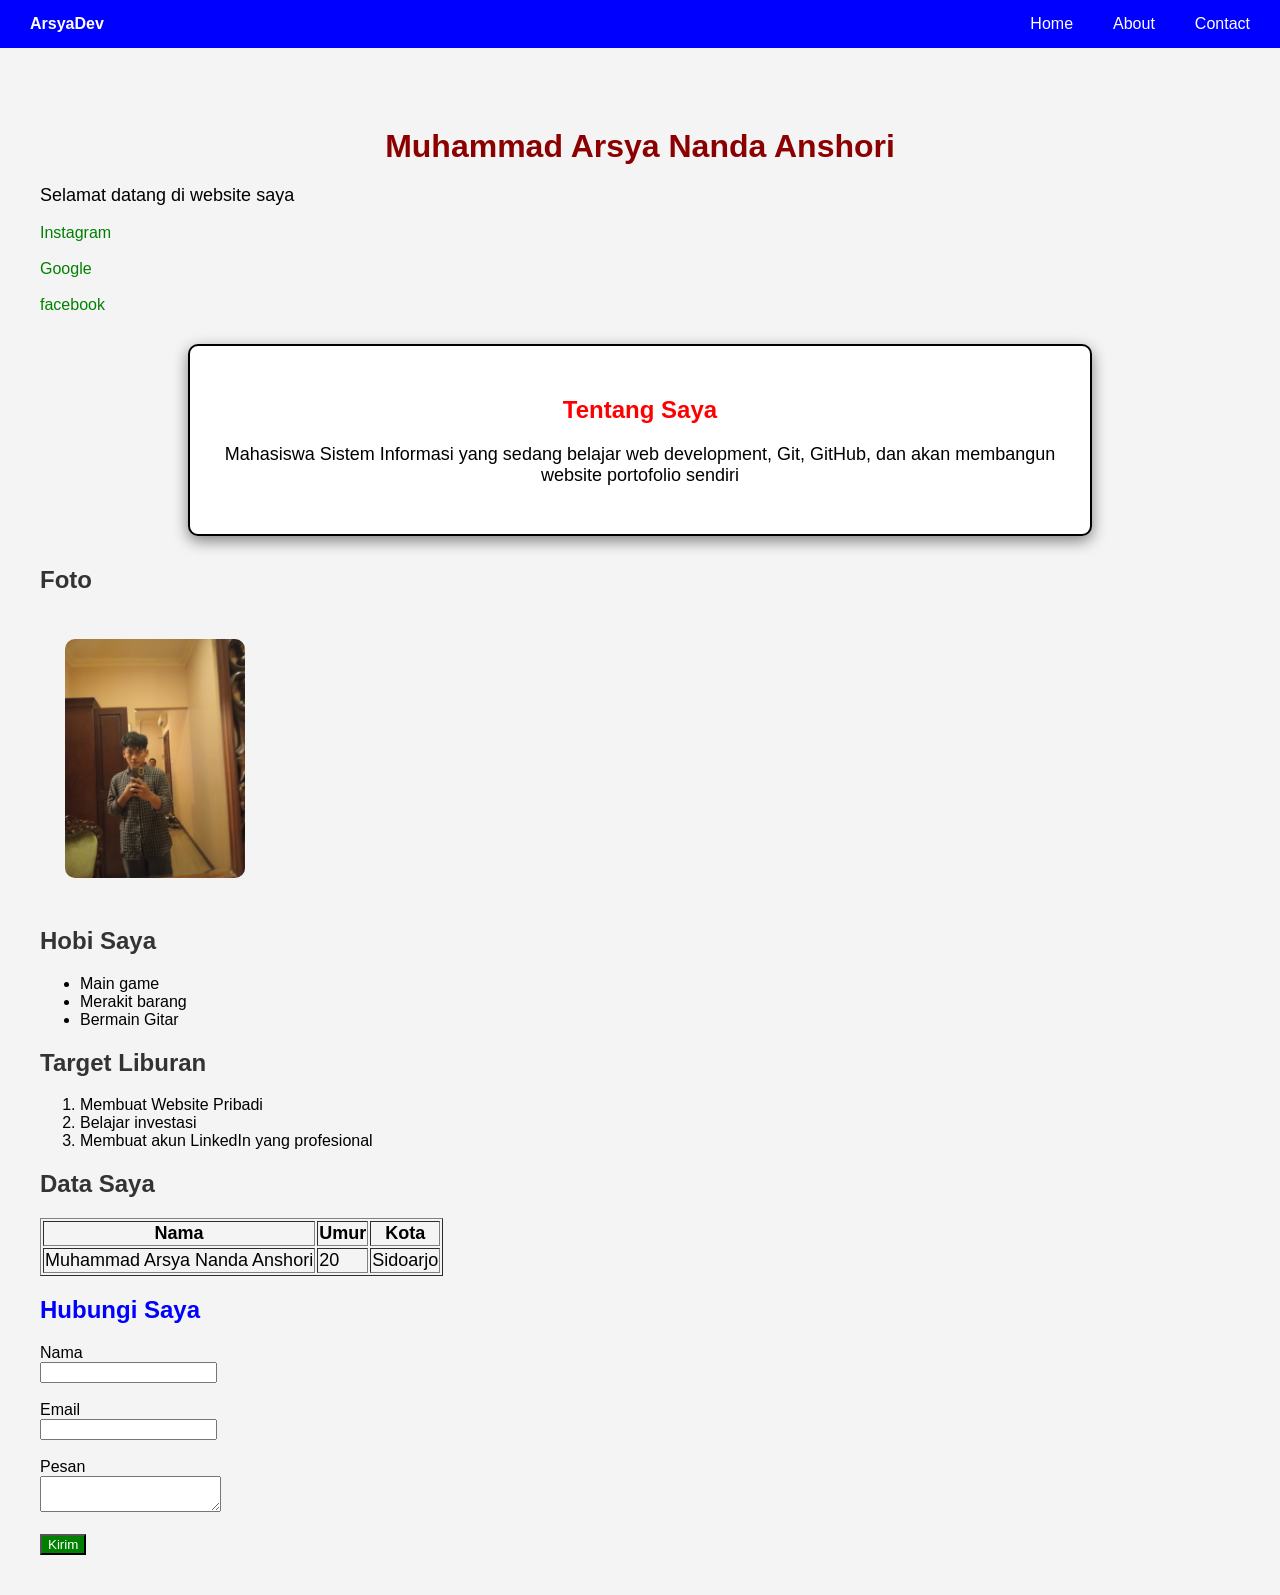
<file: index.html>
<!DOCTYPE html>
<html lang="id">
    <head>
        <meta charset="UTF-8">
        <title>Website Pertamaku</title>
        <link rel="stylesheet" href="style.css">
    </head>
    <body>
        <div class="menu">
            <div class="logo">
                <div>ArsyaDev</div>
            </div>
            <div class="menu-kanan">
                <div>Home</div>
                <div>About</div>
                <div>Contact</div>
            </div>
        </div>
        <div class="container">
            <h1 id="judul">Muhammad Arsya Nanda Anshori</h1>
                <p>Selamat datang di website saya</p>
                <a href="https://instagram.com/xyarndz_"target="_blank">Instagram</a>
                <br><br>
                <a href="https://google.com"target="_blank">Google</a>
                <br><br>
                <a href="https://facebook.com"target="_blank">facebook</a>
            <div class="profil">
                <h2 class="merah">Tentang Saya</h2>
                <p>
                    Mahasiswa Sistem Informasi yang sedang belajar web development, Git, GitHub, dan akan membangun website portofolio sendiri
                </p>
            </div>
            <h2>Foto</h2>
            <img src="img.png">
            <h2>Hobi Saya</h2>
            <ul>
                <li>Main game</li>
                <li>Merakit barang</li>
                <li>Bermain Gitar</li>
            </ul>
            <h2>Target Liburan</h2>
            <ol>
                <li>Membuat Website Pribadi</li>
                <li>Belajar investasi</li>
                <li>Membuat akun LinkedIn yang profesional</li>
            </ol>
            <h2>Data Saya</h2>
                <table border="1">
                    <tr>
                        <th>Nama</th>
                        <th>Umur</th>
                        <th>Kota</th>
                    </tr>
                    <tr>
                        <td>Muhammad Arsya Nanda Anshori</td>
                        <td>20</td>
                        <td>Sidoarjo</td>
                    </tr>
                </table>
            <h2 class="biru">Hubungi Saya</h2>
                <form>
                    <label>Nama</label>
                    <br>
                    <input type="text">
                    <br><br>
                    <label>Email</label>
                    <br>
                    <input type="email">
                    <br><br>
                    <label>Pesan</label>
                    <br>
                    <textarea></textarea>
                    <br><br>
                    <button>Kirim</button>
                </form>
        </div>
    </body>
</html>
</file>
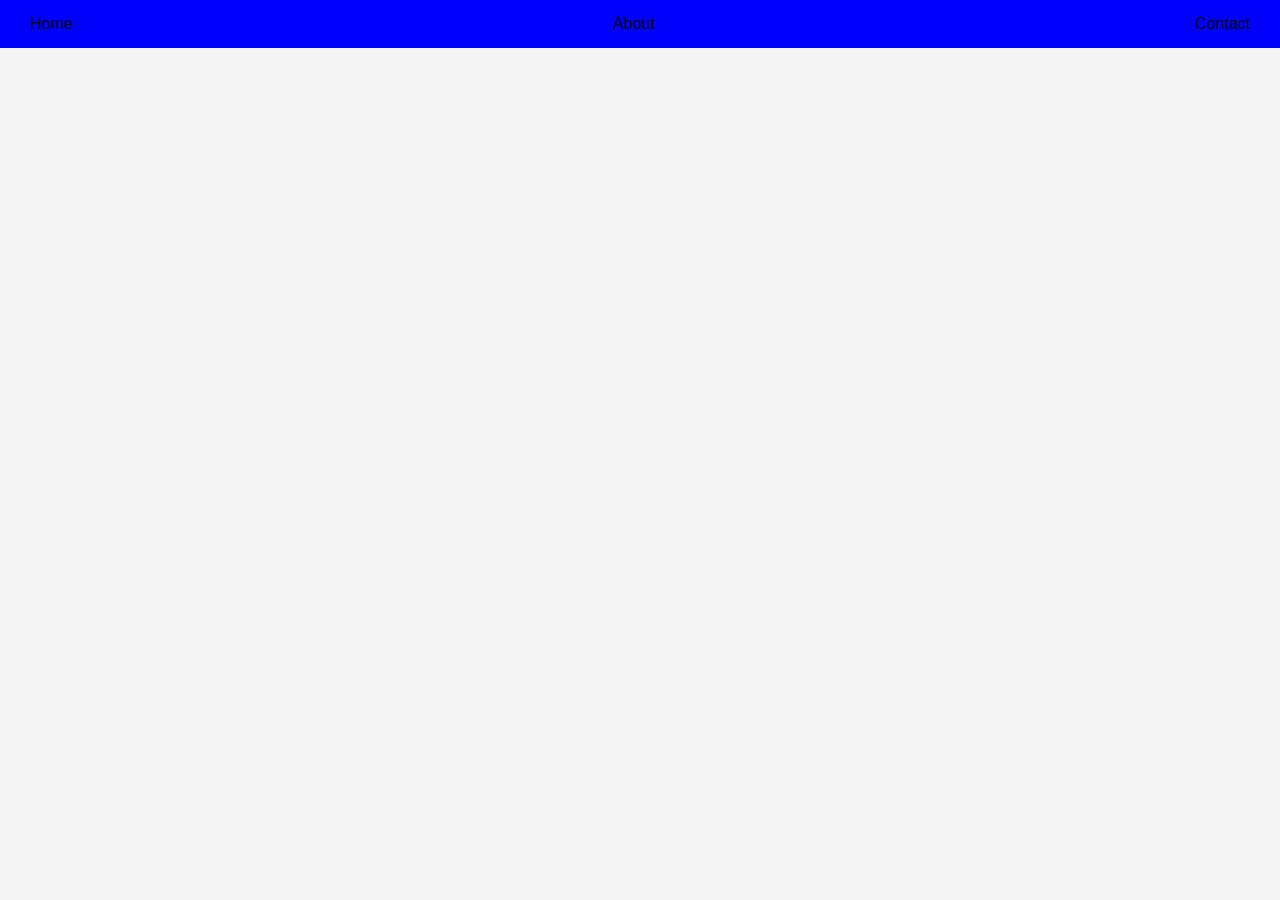
<file: a.html>
<head>
        <meta charset="UTF-8">
        <title>Website Pertamaku</title>
        <link rel="stylesheet" href="style.css">
    </head>
    <body>
        <div class="menu">
            <div>Home   </div>
            <div>About  </div>
            <div>Contact   </div>
        </div>
</file>
<file: style.css>
body{
    background-color: #f5f5f5;
}
h1{
    color: darkblue;
    text-align: center;
    margin-bottom: 20px;
    margin-top: 40px;
}
p{
    font-size: 18px;
    line-height: 1,6;
}
img{
    width: 180px;
    border-radius: 15px;
}
body{
    background-color: #f4f4f4;
    margin: 0px;
    font-family: Arial,sans-serif;
}
h2{
    color: #333;
}
tr{
    font-size: 18px;
}
button{
    background-color: #008000;
    color: #ffffff;
}
a{
    color: green;
    text-decoration: none;
}
a:hover{
    color: red;
}
img{
    border: 3px black;
    padding: 5px;
    margin: 20px;
}
.merah{
    color: red;
}
.biru{
    color: blue;
}
#judul{
    color: darkred;
}
.profil{
    background: white;
    padding: 30px;
    border: 2px solid black;
    margin: 30px auto;
    border-radius: 10px;
    box-shadow: 0px 5px 15px gray;
    text-align: center;
    width: 70%;
    transition: 0,3s;
}
.profil:hover{
    transform: translateY(-5px);
}
.menu{
    display: flex;
    justify-content:space-between;
    background: blue;
    padding: 15px 30px;
    align-items: center;
}
.menu-kanan{
    display: flex;
    gap: 40px;
}
.logo{
    color: white;
    font-weight: bold;
}
.menu-kanan div{
    color: white;
}
.menu-kanan div:hover{
    color: yellow;
    cursor: pointer;
}
.container{
    padding: 40px;
}
</file>
